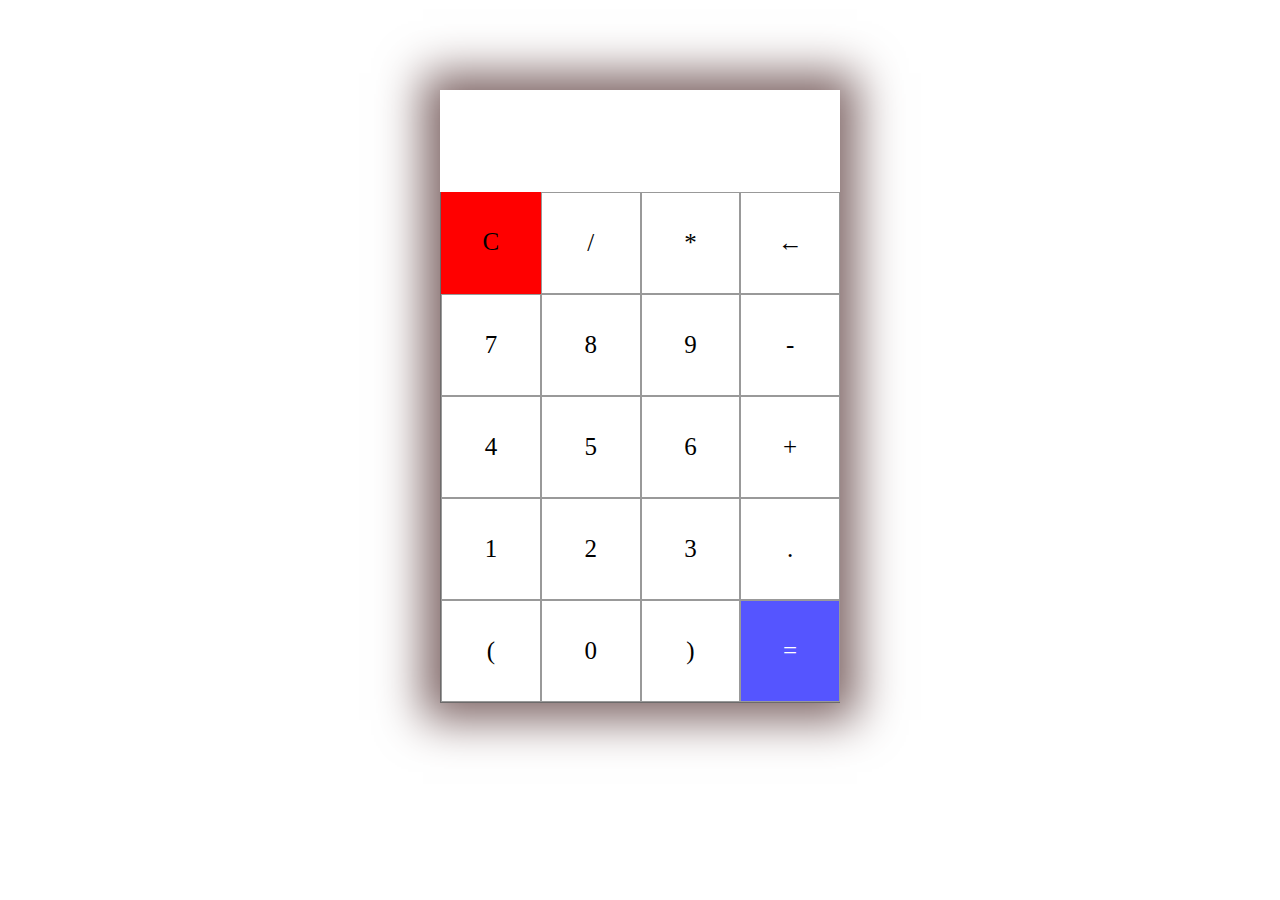
<file: Level_2 Task-1(Calculator)/index.html>
<html lang="en">
<head>
    <meta charset="UTF-8">
    <meta name="viewport" content="width=device-width, initial-scale=1.0">
    <title>Calculator</title>
    <link rel="stylesheet" href="style.css">
</head>
<body>
    <section>
        <div class="container">
            <div id="display"></div>
            <div class="buttons">
                <div id="cancel" class="button">C</div>
                <div class="button">/</div>
                <div class="button">*</div>
                <div class="button">&larr;</div>
                <div class="button">7</div>
                <div class="button">8</div>
                <div class="button">9</div>
                <div class="button">-</div>
                <div class="button">4</div>
                <div class="button">5</div>
                <div class="button">6</div>
                <div class="button">+</div>
                <div class="button">1</div>
                <div class="button">2</div>
                <div class="button">3</div>
                <div class="button">.</div>
                <div class="button">(</div>
                <div class="button">0</div>
                <div class="button">)</div>
                <div id="equal" class="button">=</div>
            </div>
        </div>
    </section>
    <script src="index.js"></script>
</body>
</html>
</file>
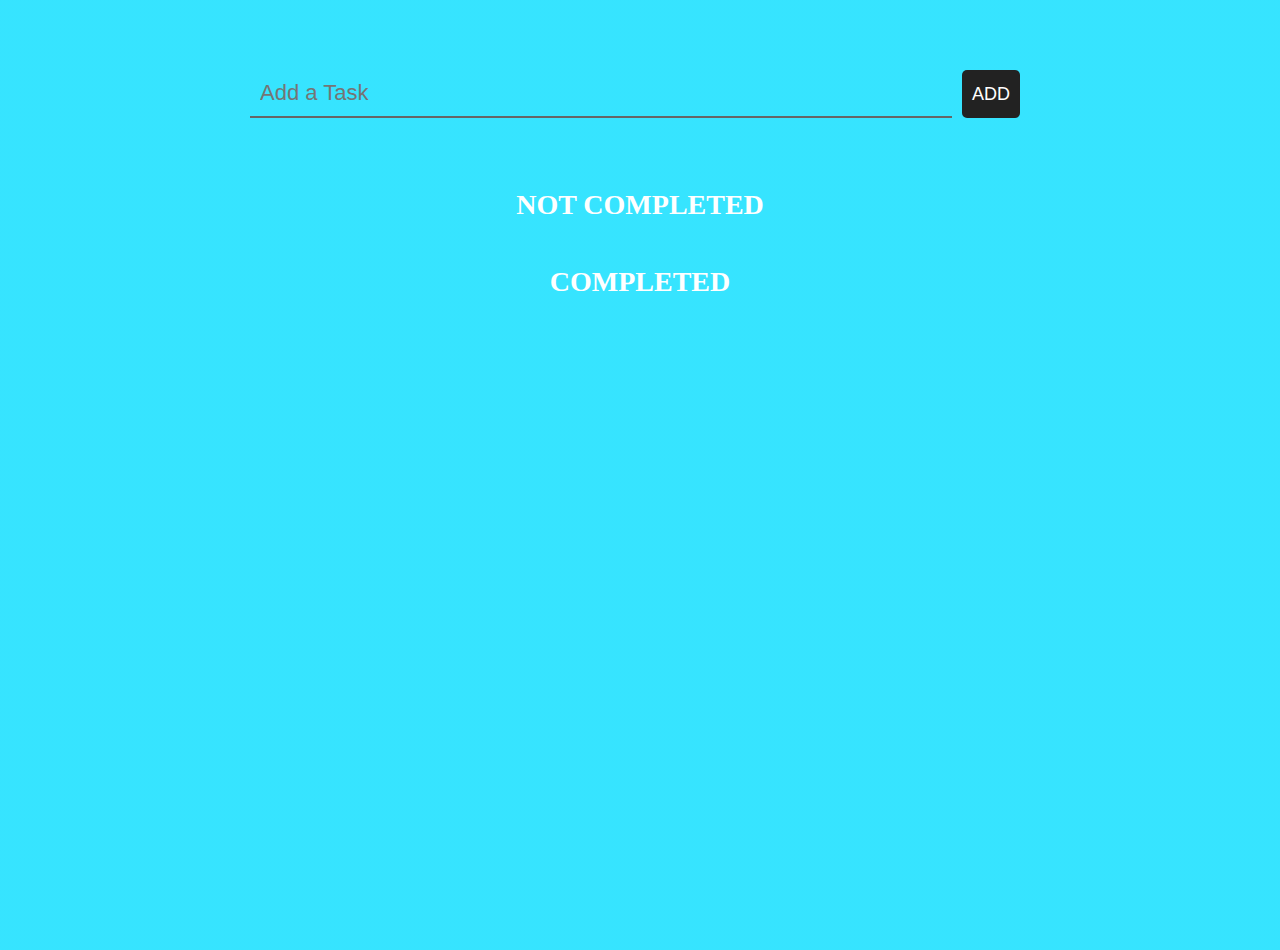
<file: Level_2 Task-3(To-Do List)/index.html>
<!DOCTYPE html>
<html lang="en">
<head>
  <meta charset="UTF-8">
  <title>To-Do List</title>
  <link href="https://stackpath.bootstrapcdn.com/font-awesome/4.7.0/css/font-awesome.min.css" rel="stylesheet">
  <link rel="stylesheet" href="style.css"> 
</head>
<body>
	<div class="container">
		<div class="addTask">
			<input type="text" placeholder="Add a Task">
			<button>Add</button>
		</div>

		<br>
		<br>

		<ol class="notCompleted">
			<h2>Not Completed</h2>
		</ol>

		<ol class="Completed">
			<h2>Completed</h2>
		</ol>
	</div>

	<script>
		const input = document.querySelector('input');
		const btn = document.querySelector('.addTask > button');

		btn.addEventListener('click', addList);
		input.addEventListener('keyup', (a)=>{
			(a.keyCode === 13 ? addList(a) : null);
		})

		function addList(a){
			const notCompleted = document.querySelector('.notCompleted');
			const Completed = document.querySelector('.Completed');

			const newLi = document.createElement('li');
			const checkBtn = document.createElement('button');
			const delBtn = document.createElement('button');

			checkBtn.innerHTML = '<i class="fa fa-check"></i>';
			delBtn.innerHTML = '<i class="fa fa-trash"></i>';


			if(input.value !==''){
				newLi.textContent = input.value;
				input.value = '';
				notCompleted.appendChild(newLi);
				newLi.appendChild(checkBtn);
				newLi.appendChild(delBtn);
			}

			checkBtn.addEventListener('click', function(){
				const parent = this.parentNode;
				parent.remove();
				Completed.appendChild(parent);
				checkBtn.style.display = 'none';
			});

			delBtn.addEventListener('click', function(){
				const parent = this.parentNode;
				parent.remove();
			});
		}
	</script>
	
</body>
</html>
</file>
<file: Level_2 Task-1(Calculator)/style.css>
.container {
    max-width: 400px;
    margin: 10vh auto 0 auto;
    box-shadow: 0px 0px 43px 17px rgb(126, 101, 101);
}

#display {
    text-align: right;
    height: 70px;
    line-height: 70px;
    padding: 16px 8px;
    font-size: 30px;
}

.button {
    border: 0.5px solid #999;
    line-height: 100px;
    text-align: center;
    font-size: 25px;
    cursor: pointer;
}

.buttons {
    display: grid;
    border-bottom: 1px solid rgb(108, 106, 106);
    border-left: 1px solid rgb(108, 106, 106);
    grid-template-columns: 1fr 1fr 1fr 1fr;
}

.buttons > div {
    border-top: 1px solid #999;
    border-right: 1px solid#999;
}

#equal {
    background-color: rgb(85, 85, 255);
    color: white;
}

#cancel {
    background-color: red;
    border: black;
}

.button:hover {
    background-color: #323330;
    color: white;
    transition: 0.5s ease-in-out;
}
</file>
<file: Level_2 Task-3(To-Do List)/style.css>
*{
	margin: 0;
	padding: 0;
	box-sizing: border-box;
}

body{
	height: 100vh;
	background: #03dfff;
	background: linear-gradient(#03ddffcb 0%);
}

.container{
	position: relative;
	max-width: 800px;
	padding: 10px;
	margin: 50px auto;
}

.addTask{
	width: 100%;
	display: flex;
	padding: 10px 0;
}

.addTask button{
	margin: 0 10px;
	background: #222;
	color: #fff;
	font-size: 18px;
	text-transform: uppercase;
	padding: 10px;
	border: none;
	outline: none;
	border-radius: 5px;
	cursor: pointer;
}

.addTask > input[type="text"]{
	width: 90%;
	color: #333;
	border:none;
	border-bottom: 2px solid #666;
	background: none;
	padding: 10px;
	font-size: 22px;
	outline: none;
}

.notCompleted, .Completed{
	margin: 5px;
	padding: 20px;
}

h2{
	font-size: 28px;
	text-transform: uppercase;
	text-align: center;
	color: #fff;
}

ol{
	list-style: none;
	counter-reset: my-counter;
}

ol li{
	width: 100%;
	padding: 18px;
	margin: 5px 0;
	background: #e96969bb;
	font-size: 22px;
	counter-increment: my-counter;
}

ol.Completed li{
	background: #00ff62;
}

ol li::before{
	content: counter(my-counter);
	background: #231381;
	width: 2rem;
	height: 2rem;
	border-radius: 50%;
	display: inline-block;
	line-height: 2rem;
	text-align: center;
	color: #fff;
	margin-right: 0.5rem;
}

li button{
	float: right;
	padding: 5px;
	font-size: 28px;
	line-height: 28px;
	margin-right: 15px;
	background: none;
	border: none;
	outline: none;
	cursor: pointer;
}
</file>
